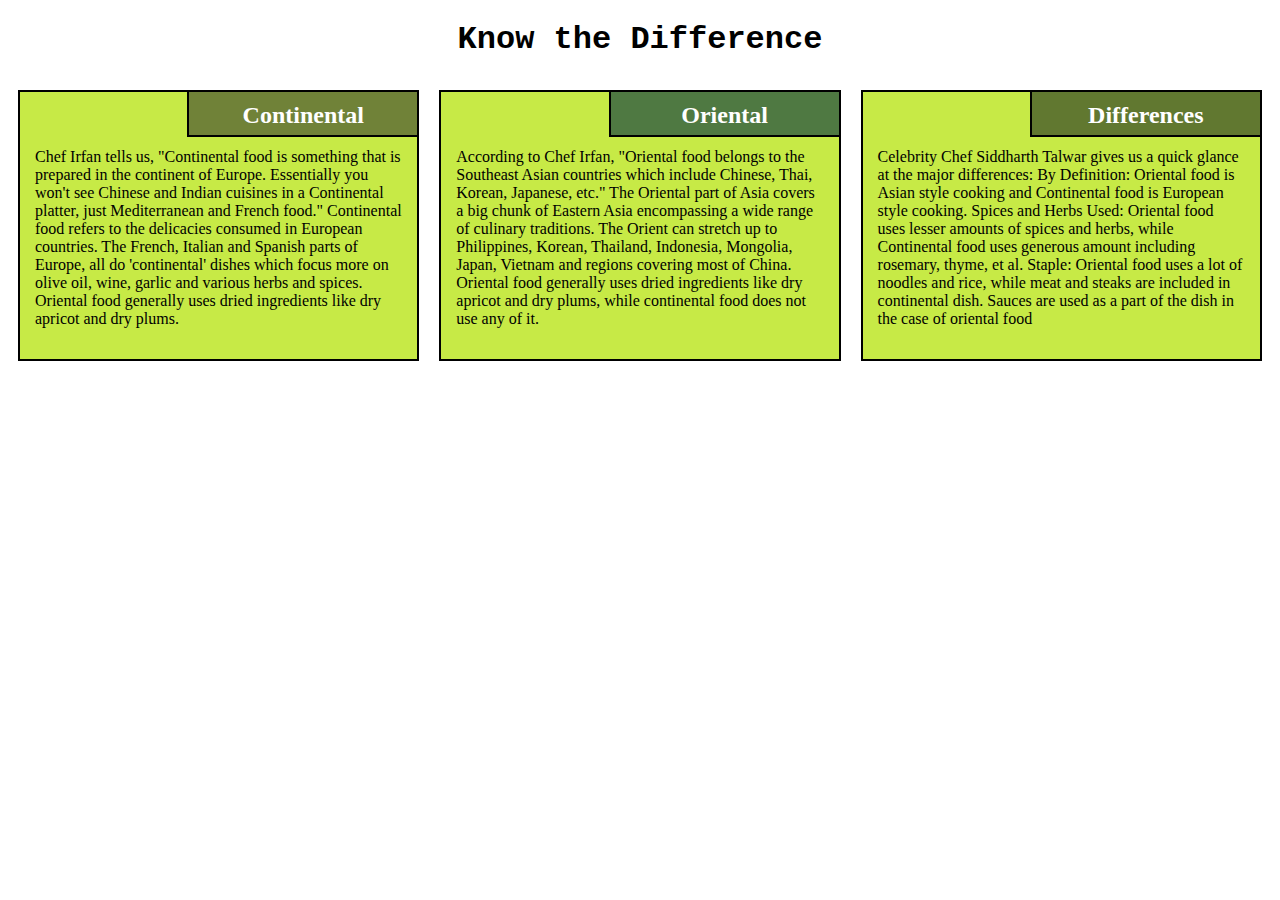
<file: module2_sol/index.html>
<!DOCTYPE html>
<html>
<head>
	<title>Module 2</title>
	<meta charset="utf-8">
	<link rel="stylesheet"  href="css/styles.css">
</head>
<body>
     
     <h1>Know the Difference</h1>
    <div class="row">
        <div class="col-lg-4 col-md-6 col-sm-12">
            <section class="lebesgue">
                <h2>Continental</h2>
                <p>
                    Chef Irfan tells us, "Continental food is something that is prepared in the continent of Europe. Essentially you 
		    won't see Chinese and Indian cuisines in a Continental platter, just Mediterranean and French food." Continental 
		    food refers to the delicacies consumed in European countries. The French, Italian and Spanish parts of Europe, 
	            all do 'continental' dishes which focus more on olive oil, wine, garlic and various herbs and spices. Oriental food generally 
		    uses dried ingredients like dry apricot and dry plums.
                </p>
            </section>
        </div>
        <div class="col-lg-4 col-md-6 col-sm-12">
            <section class="fubini">
                <h2>Oriental</h2>
                <p>
                    According to Chef Irfan, "Oriental food belongs to the Southeast Asian countries which include Chinese, Thai, Korean, Japanese, etc." 
		    The Oriental part of Asia covers a big chunk of Eastern Asia encompassing a wide range of culinary traditions. The Orient can stretch 
		    up to Philippines, Korean, Thailand, Indonesia, Mongolia, Japan, Vietnam and regions covering most of China. Oriental food generally 
		    uses dried ingredients like dry apricot and dry plums, while continental food does not use any of it.
                </p>
            </section>
        </div>
        <div class="col-lg-4 col-md-12 col-sm-12">
            <section class="luzin">
                <h2>Differences</h2>
                <p>
                    Celebrity Chef Siddharth Talwar gives us a quick glance at the major differences:
                    By Definition: Oriental food is Asian style cooking and Continental food is European style cooking.
		    Spices and Herbs Used: Oriental food uses lesser amounts of spices and herbs, while Continental food uses generous amount including rosemary, thyme, et al.
                    Staple: Oriental food uses a lot of noodles and rice, while meat and steaks are included in continental dish. Sauces are used as a part of the dish in the case of oriental food			
                </p>
            </section>
        </div>
    </div>  

</body>
</html>
</file>
<file: module2_sol/css/styles.css>
* {
    box-sizing: border-box;
    font-family: serif;
}


h1 {
    text-align: center;
    color: black;
    font-family: Courier New;
}

section {
    border: 2px solid black;
    background-color: #c7ea46;
    margin: 10px;
}

section>h2 {
    float: right;
    border-bottom: 2px solid black;
    border-left: 2px solid black;
    margin: 0;
    width: 230px;
    text-align: center;
    font-style: Times;
    font-size: 24px;
    font-weight: bold;
    height: 45px;
    padding-top: 10px;
}

section.lebesgue>h2 {
    background-color: #708238;
    color: #ffffff;
}

section.fubini>h2 {
    background-color: #4f7942;
    color: #ffffff;
}

section.luzin>h2 {
    color: #ffffff;
    background-color: #617830;
}

section>p {
    padding: 40px 15px 15px 15px;
}

.row {
    width: 100%;
}


/* Desktop view options */

@media (min-width: 992px) {
    .col-lg-1, .col-lg-2, .col-lg-3, .col-lg-4, .col-lg-5, .col-lg-6, .col-lg-7, .col-lg-8, .col-lg-9, .col-lg-10, .col-lg-11, .col-lg-12 {
        float: left;
    }
    .col-lg-1 {
        width: 8.33%;
    }
    .col-lg-2 {
        width: 16.66%;
    }
    .col-lg-3 {
        width: 25%;
    }
    .col-lg-4 {
        width: 33.33%;
    }
    .col-lg-5 {
        width: 41.66%;
    }
    .col-lg-6 {
        width: 50%;
    }
    .col-lg-7 {
        width: 58.33%;
    }
    .col-lg-8 {
        width: 66.66%;
    }
    .col-lg-9 {
        width: 74.99%;
    }
    .col-lg-10 {
        width: 83.33%;
    }
    .col-lg-11 {
        width: 91.66%;
    }
    .col-lg-12 {
        width: 100%;
    }
}


/* Tablet view options */

@media (min-width: 768px) and (max-width: 991px) {
    .col-md-1, .col-md-2, .col-md-3, .col-md-4, .col-md-5, .col-md-6, .col-md-7, .col-md-8, .col-md-9, .col-md-10, .col-md-11, .col-md-12 {
        float: left;
    }
    .col-md-1 {
        width: 8.33%;
    }
    .col-md-2 {
        width: 16.66%;
    }
    .col-md-3 {
        width: 25%;
    }
    .col-md-4 {
        width: 33.33%;
    }
    .col-md-5 {
        width: 41.66%;
    }
    .col-md-6 {
        width: 50%;
    }
    .col-md-7 {
        width: 58.33%;
    }
    .col-md-8 {
        width: 66.66%;
    }
    .col-md-9 {
        width: 74.99%;
    }
    .col-md-10 {
        width: 83.33%;
    }
    .col-md-11 {
        width: 91.66%;
    }
    .col-md-12 {
        width: 100%;
    }
}


/* Mobile view options */

@media (max-width: 767px) {
    .col-sm-1, .col-sm-2, .col-sm-3, .col-sm-4, .col-sm-5, .col-sm-6, .col-sm-7, .col-sm-8, .col-sm-9, .col-sm-10, .col-sm-11, .col-sm-12 {
        float: left;
    }
    .col-sm-1 {
        width: 8.33%;
    }
    .col-sm-2 {
        width: 16.66%;
    }
    .col-sm-3 {
        width: 25%;
    }
    .col-sm-4 {
        width: 33.33%;
    }
    .col-sm-5 {
        width: 41.66%;
    }
    .col-sm-6 {
        width: 50%;
    }
    .col-sm-7 {
        width: 58.33%;
    }
    .col-sm-8 {
        width: 66.66%;
    }
    .col-sm-9 {
        width: 74.99%;
    }
    .col-sm-10 {
        width: 83.33%;
    }
    .col-sm-11 {
        width: 91.66%;
    }
    .col-sm-12 {
        width: 100%;
    }
}
</file>
